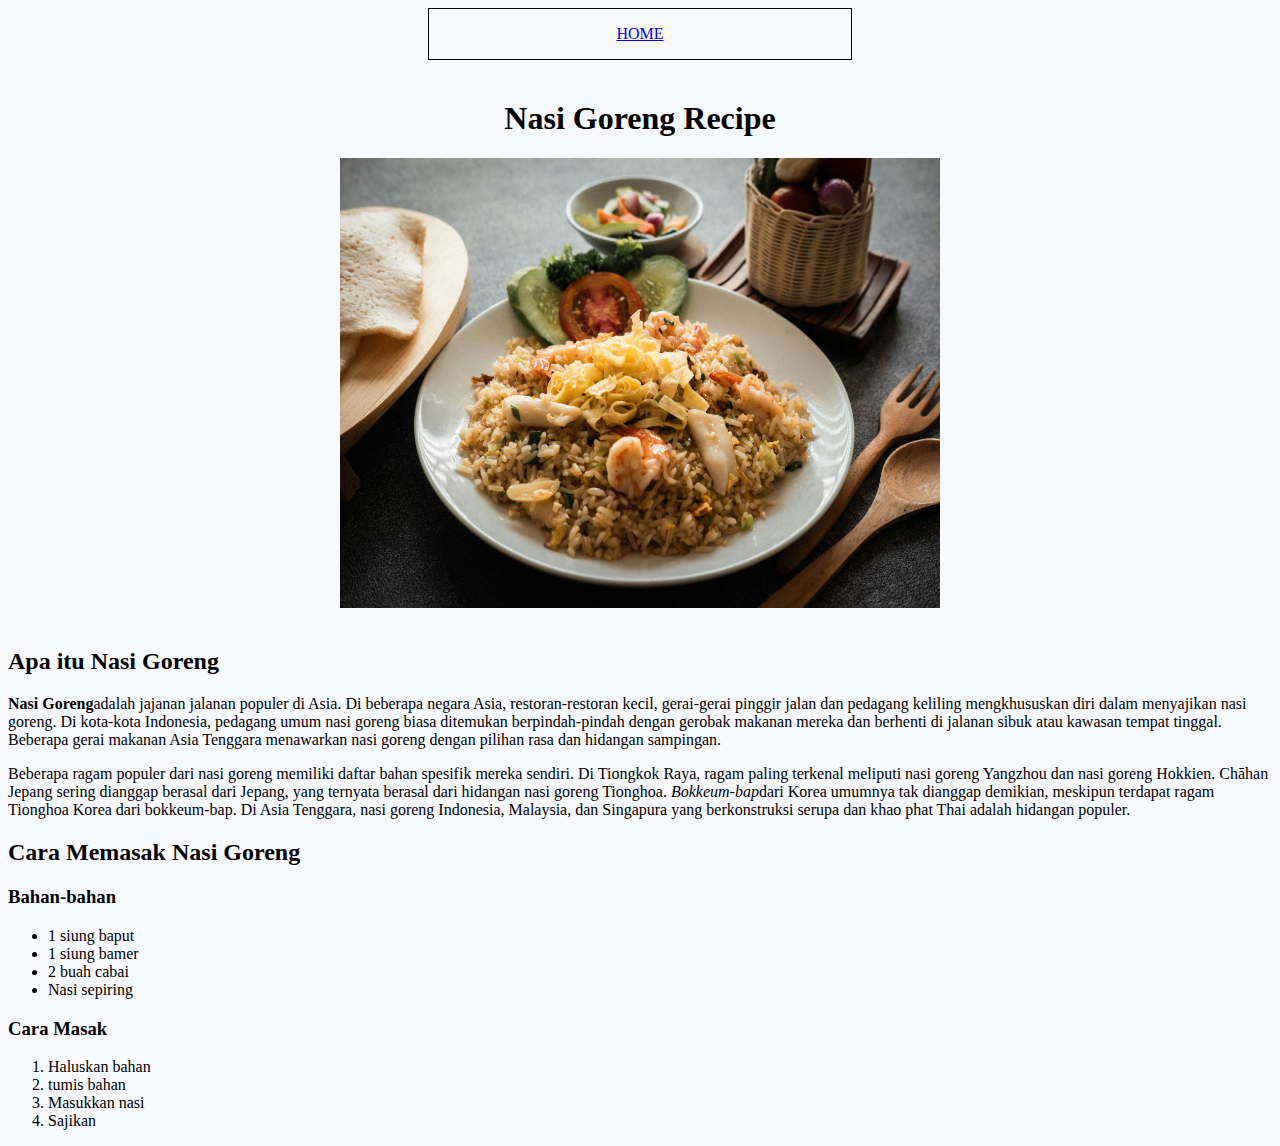
<file: recipes/nasgor.html>
<!doctype html>
<html lang="en">
  <head>
    <meta charset="UTF-8" />
    <meta name="viewport" content="width=device-width, initial-scale=1" />
    <title></title>
    <link href="nasgor.css" rel="stylesheet" />
  </head>
  <body>
    <a href="../index.html">HOME</a>
    <h1>Nasi Goreng Recipe</h1>
    <img
      src="../images/nasgor.jpg"
      alt="sepiring nasi goreng"
      height="450"
      width="600"
    />
    <h2>Apa itu Nasi Goreng</h2>
    <p>
      <strong>Nasi Goreng</strong>adalah jajanan jalanan populer di Asia. Di
      beberapa negara Asia, restoran-restoran kecil, gerai-gerai pinggir jalan
      dan pedagang keliling mengkhususkan diri dalam menyajikan nasi goreng. Di
      kota-kota Indonesia, pedagang umum nasi goreng biasa ditemukan
      berpindah-pindah dengan gerobak makanan mereka dan berhenti di jalanan
      sibuk atau kawasan tempat tinggal. Beberapa gerai makanan Asia Tenggara
      menawarkan nasi goreng dengan pilihan rasa dan hidangan sampingan.
    </p>
    <p>
      Beberapa ragam populer dari nasi goreng memiliki daftar bahan spesifik
      mereka sendiri. Di Tiongkok Raya, ragam paling terkenal meliputi nasi
      goreng Yangzhou dan nasi goreng Hokkien. Chāhan Jepang sering dianggap
      berasal dari Jepang, yang ternyata berasal dari hidangan nasi goreng
      Tionghoa. <em>Bokkeum-bap</em>dari Korea umumnya tak dianggap demikian,
      meskipun terdapat ragam Tionghoa Korea dari bokkeum-bap. Di Asia Tenggara,
      nasi goreng Indonesia, Malaysia, dan Singapura yang berkonstruksi serupa
      dan khao phat Thai adalah hidangan populer.
    </p>

    <h2>Cara Memasak Nasi Goreng</h2>
    <h3>Bahan-bahan</h3>
    <ul>
      <li>1 siung baput</li>
      <li>1 siung bamer</li>
      <li>2 buah cabai</li>
      <li>Nasi sepiring</li>
    </ul>
    <h3>Cara Masak</h3>
    <ol>
      <li>Haluskan bahan</li>
      <li>tumis bahan</li>
      <li>Masukkan nasi</li>
      <li>Sajikan</li>
    </ol>
  </body>
</html>
</file>
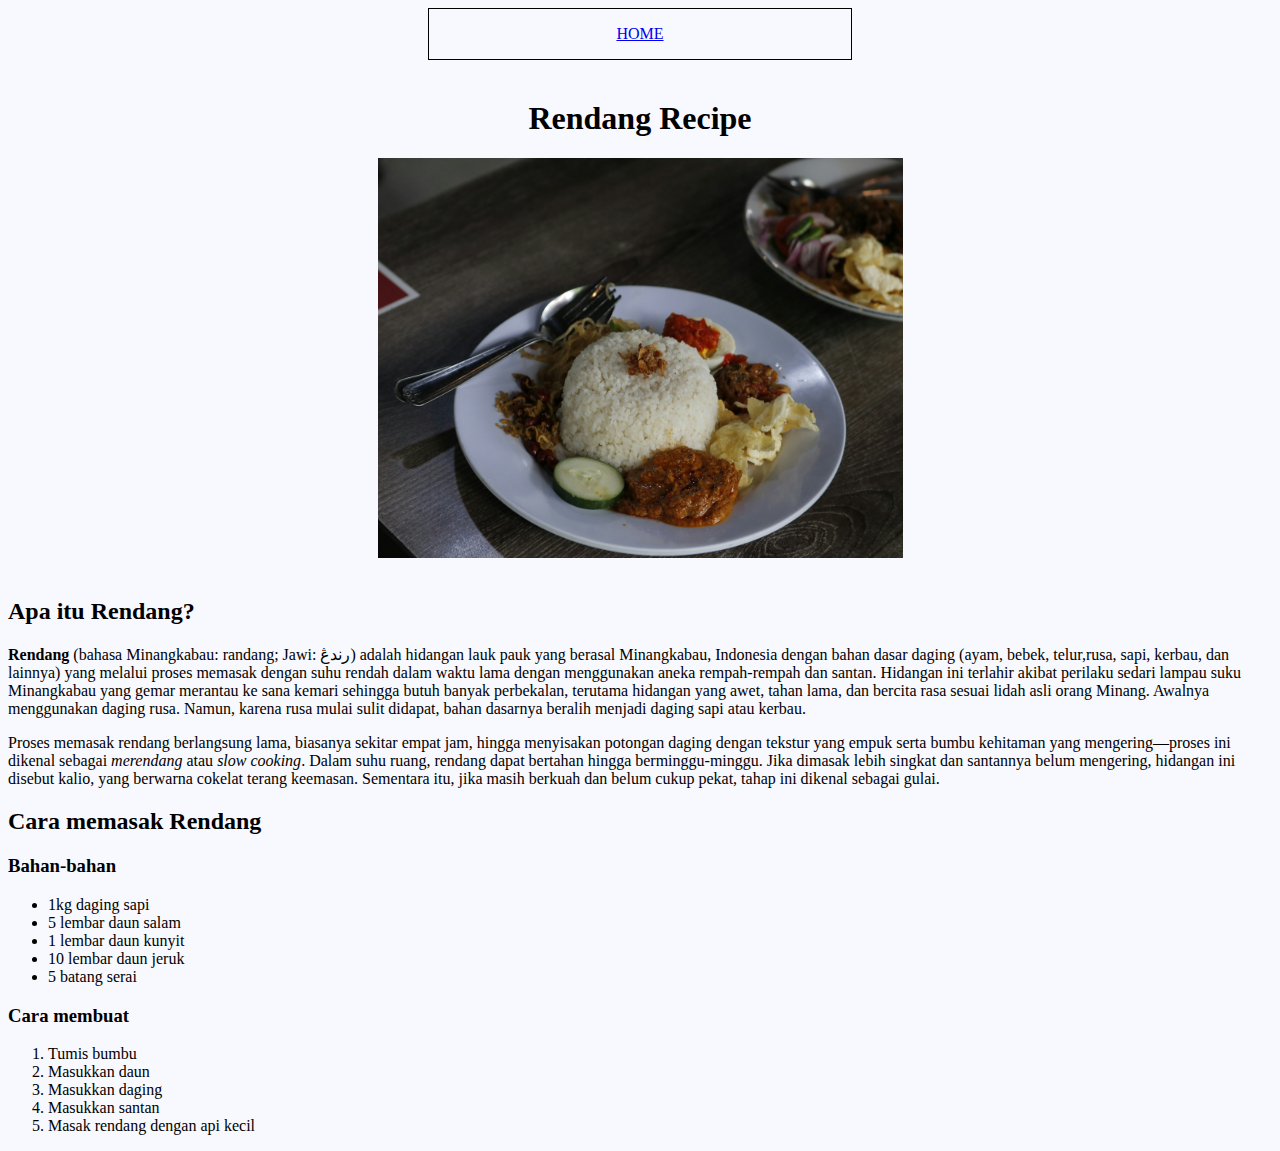
<file: recipes/rendang.html>
<!doctype html>
<html lang="en">
  <head>
    <meta charset="UTF-8" />
    <meta name="viewport" content="width=device-width, initial-scale=1" />
    <title></title>
    <link href="rendang.css" rel="stylesheet" />
  </head>
  <body>
    <a href="../index.html">HOME</a>
    <h1>Rendang Recipe</h1>
    <img
      src="../images/rendang.jpg"
      alt="sepiring nasi dengan rendang"
      height="400"
      width="525"
    />

    <h2>Apa itu Rendang?</h2>
    <p>
      <strong>Rendang </strong>(bahasa Minangkabau: randang; Jawi: رندڠ) adalah
      hidangan lauk pauk yang berasal Minangkabau, Indonesia dengan bahan dasar
      daging (ayam, bebek, telur,rusa, sapi, kerbau, dan lainnya) yang melalui
      proses memasak dengan suhu rendah dalam waktu lama dengan menggunakan
      aneka rempah-rempah dan santan. Hidangan ini terlahir akibat perilaku
      sedari lampau suku Minangkabau yang gemar merantau ke sana kemari sehingga
      butuh banyak perbekalan, terutama hidangan yang awet, tahan lama, dan
      bercita rasa sesuai lidah asli orang Minang. Awalnya menggunakan daging
      rusa. Namun, karena rusa mulai sulit didapat, bahan dasarnya beralih
      menjadi daging sapi atau kerbau.
    </p>
    <p>
      Proses memasak rendang berlangsung lama, biasanya sekitar empat jam,
      hingga menyisakan potongan daging dengan tekstur yang empuk serta bumbu
      kehitaman yang mengering—proses ini dikenal sebagai
      <em>merendang</em> atau <em>slow cooking</em>. Dalam suhu ruang, rendang
      dapat bertahan hingga berminggu-minggu. Jika dimasak lebih singkat dan
      santannya belum mengering, hidangan ini disebut kalio, yang berwarna
      cokelat terang keemasan. Sementara itu, jika masih berkuah dan belum cukup
      pekat, tahap ini dikenal sebagai gulai.
    </p>

    <h2>Cara memasak Rendang</h2>
    <h3>Bahan-bahan</h3>
    <ul>
      <li>1kg daging sapi</li>
      <li>5 lembar daun salam</li>
      <li>1 lembar daun kunyit</li>
      <li>10 lembar daun jeruk</li>
      <li>5 batang serai</li>
    </ul>
    <h3>Cara membuat</h3>
    <ol>
      <li>Tumis bumbu</li>
      <li>Masukkan daun</li>
      <li>Masukkan daging</li>
      <li>Masukkan santan</li>
      <li>Masak rendang dengan api kecil</li>
    </ol>
  </body>
</html>
</file>
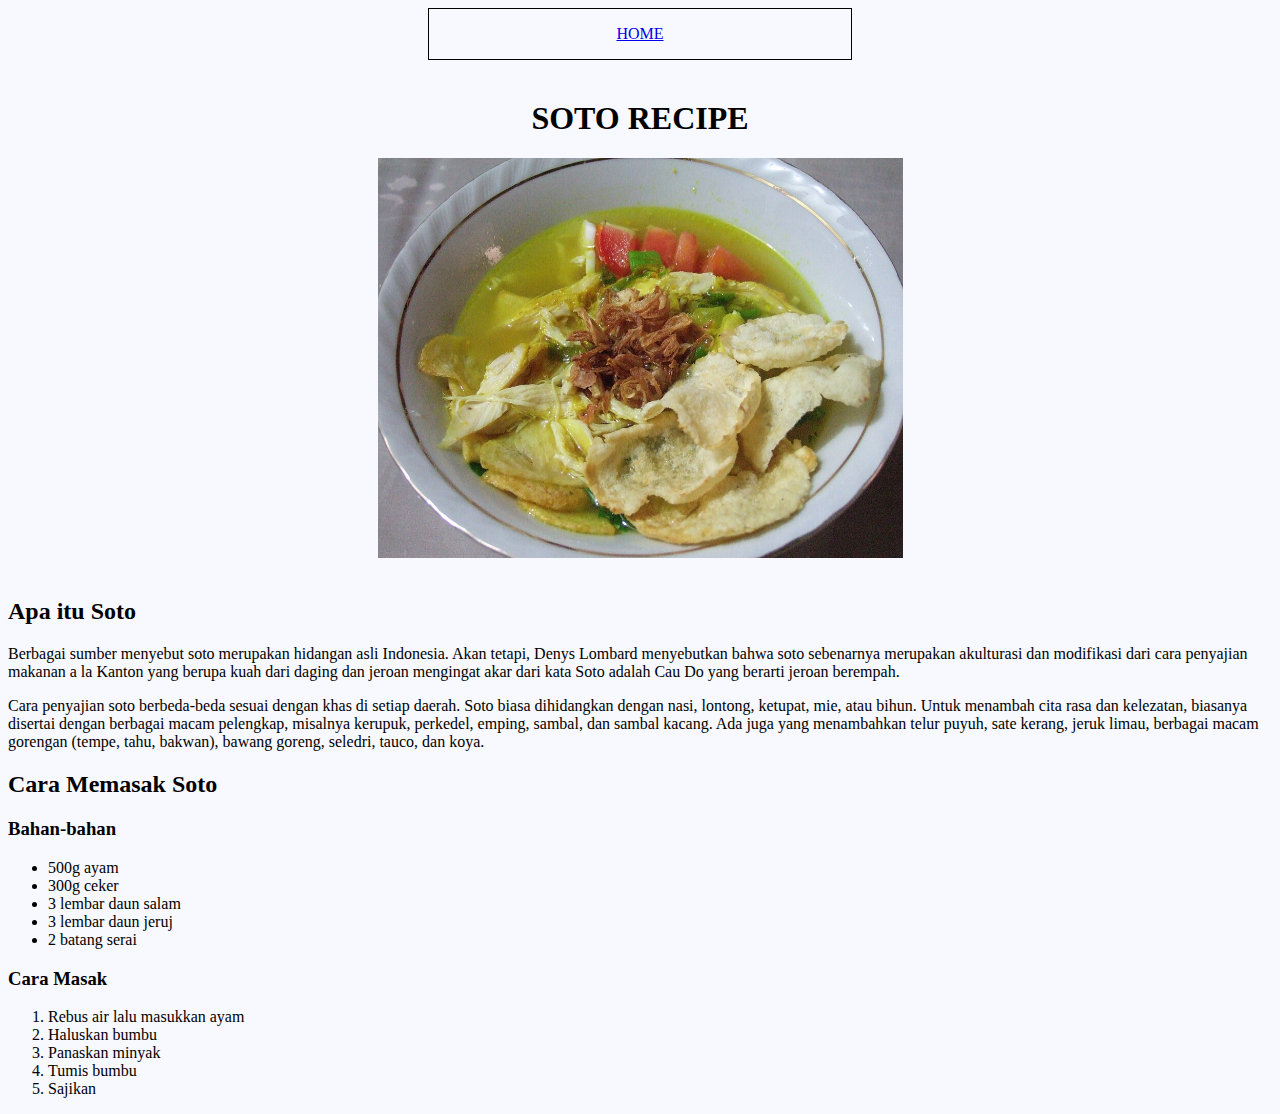
<file: recipes/soto.html>
<!doctype html>
<html lang="">
  <head>
    <meta charset="UTF-8" />
    <meta name="viewport" content="width=device-width, initial-scale=1" />
    <title></title>
    <link href="soto.css" rel="stylesheet" />
  </head>
  <body>
    <a href="../index.html">HOME</a>
    <h1>SOTO RECIPE</h1>
    <img
      src="../images/soto.jpg"
      alt="sepiring soto"
      height="400"
      width="525"
    />
    <h2>Apa itu Soto</h2>
    <p>
      Berbagai sumber menyebut soto merupakan hidangan asli Indonesia. Akan
      tetapi, Denys Lombard menyebutkan bahwa soto sebenarnya merupakan
      akulturasi dan modifikasi dari cara penyajian makanan a la Kanton yang
      berupa kuah dari daging dan jeroan mengingat akar dari kata Soto adalah
      Cau Do yang berarti jeroan berempah.
    </p>
    <p>
      Cara penyajian soto berbeda-beda sesuai dengan khas di setiap daerah. Soto
      biasa dihidangkan dengan nasi, lontong, ketupat, mie, atau bihun. Untuk
      menambah cita rasa dan kelezatan, biasanya disertai dengan berbagai macam
      pelengkap, misalnya kerupuk, perkedel, emping, sambal, dan sambal kacang.
      Ada juga yang menambahkan telur puyuh, sate kerang, jeruk limau, berbagai
      macam gorengan (tempe, tahu, bakwan), bawang goreng, seledri, tauco, dan
      koya.
    </p>

    <h2>Cara Memasak Soto</h2>
    <h3>Bahan-bahan</h3>
    <ul>
      <li>500g ayam</li>
      <li>300g ceker</li>
      <li>3 lembar daun salam</li>
      <li>3 lembar daun jeruj</li>
      <li>2 batang serai</li>
    </ul>
    <h3>Cara Masak</h3>
    <ol>
      <li>Rebus air lalu masukkan ayam</li>
      <li>Haluskan bumbu</li>
      <li>Panaskan minyak</li>
      <li>Tumis bumbu</li>
      <li>Sajikan</li>
    </ol>
  </body>
</html>
</file>
<file: recipes/nasgor.css>
body {
  font-family: Georgia, 'Times New Roman', Times, serif;
  background-color: ghostwhite;
}

h1 {
  text-align: center;
  margin-top: 40px;
}

img {
  display: block;
  margin: auto;
  margin-bottom: 40px;
}

a {
  display: block;
  text-align: center;
  border: 1px solid black;
  padding: 16px;
  margin: 0 420px 0 420px;
}
</file>
<file: recipes/rendang.css>
body {
  font-family: Georgia, 'Times New Roman', Times, serif;
  background-color: ghostwhite;
}

h1 {
  text-align: center;
  margin-top: 40px;
}

img {
  display: block;
  margin: auto;
  margin-bottom: 40px;
}

a {
  display: block;
  text-align: center;
  border: 1px solid black;
  padding: 16px;
  margin: 0 420px 0 420px;
}
</file>
<file: recipes/soto.css>
body {
  font-family: Georgia, 'Times New Roman', Times, serif;
  background-color: ghostwhite;
}

h1 {
  text-align: center;
  margin-top: 40px;
}

img {
  display: block;
  margin: auto;
  margin-bottom: 40px;
}

a {
  display: block;
  text-align: center;
  border: 1px solid black;
  padding: 16px;
  margin: 0 420px 0 420px;
}
</file>
